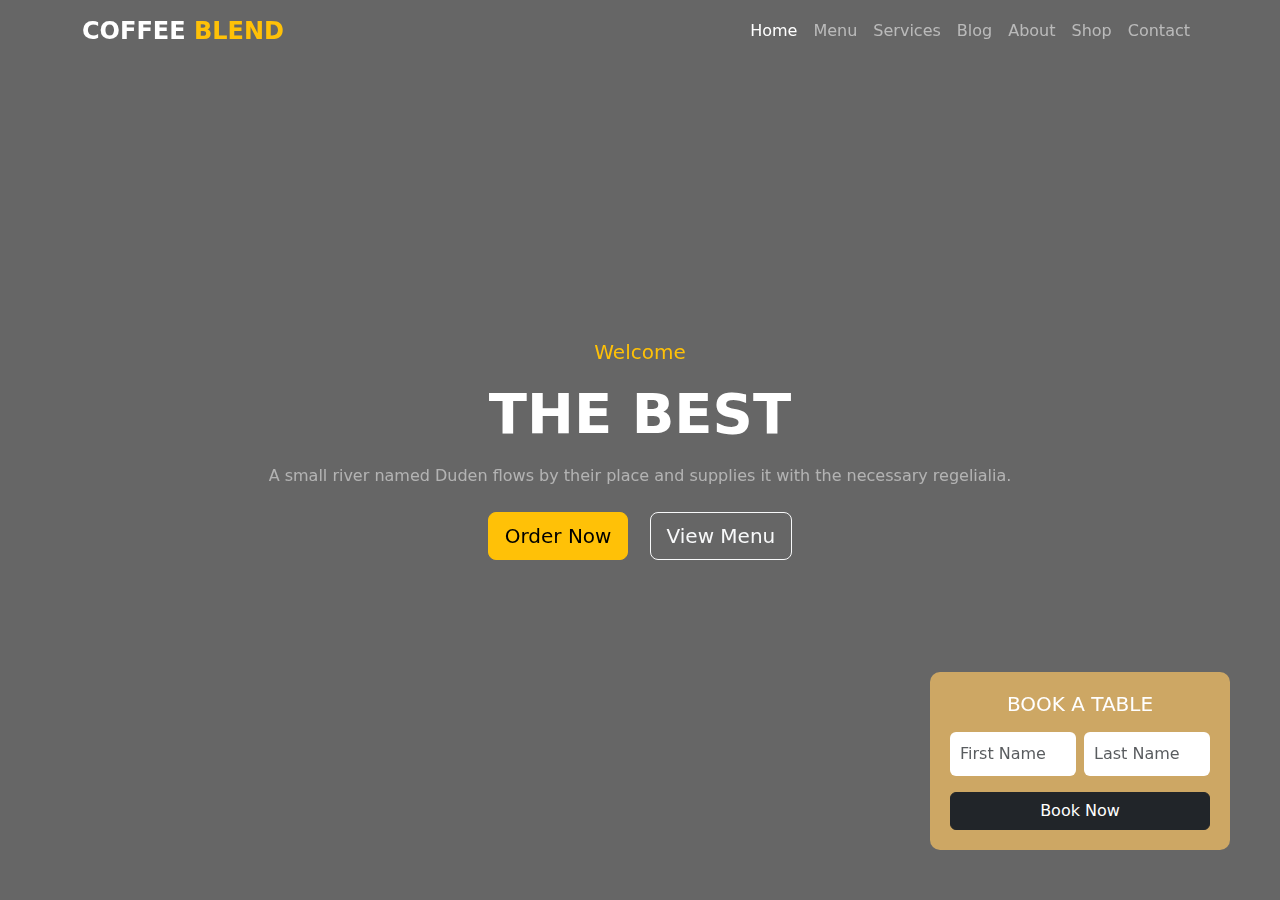
<file: js/coffee.html>
<!DOCTYPE html>
<html lang="en">
<head>
  <meta charset="UTF-8" />
  <meta name="viewport" content="width=device-width, initial-scale=1.0" />
  <title>Coffee Blend — Home</title>

  <!-- Bootstrap 5 -->
  <link href="https://cdn.jsdelivr.net/npm/bootstrap@5.3.2/dist/css/bootstrap.min.css" rel="stylesheet">

  <!-- AOS Animation -->
  <link href="https://unpkg.com/aos@2.3.4/dist/aos.css" rel="stylesheet">

  <!-- Custom CSS -->
  <link rel="stylesheet" href="css/coffee.css">
</head>
<body>
  <!-- Navbar -->
  <nav class="navbar navbar-expand-lg navbar-dark bg-transparent fixed-top">
    <div class="container">
      <a class="navbar-brand fw-bold fs-4" href="#">COFFEE <span class="text-warning">BLEND</span></a>
      <button class="navbar-toggler" type="button" data-bs-toggle="collapse" data-bs-target="#navbarNav">
        <span class="navbar-toggler-icon"></span>
      </button>
      <div class="collapse navbar-collapse justify-content-end" id="navbarNav">
        <ul class="navbar-nav">
          <li class="nav-item"><a class="nav-link active" href="#">Home</a></li>
          <li class="nav-item"><a class="nav-link" href="#">Menu</a></li>
          <li class="nav-item"><a class="nav-link" href="#">Services</a></li>
          <li class="nav-item"><a class="nav-link" href="#">Blog</a></li>
          <li class="nav-item"><a class="nav-link" href="#">About</a></li>
          <li class="nav-item"><a class="nav-link" href="#">Shop</a></li>
          <li class="nav-item"><a class="nav-link" href="#">Contact</a></li>
        </ul>
      </div>
    </div>
  </nav>

  <!-- Hero Section -->
  <section id="home" class="hero d-flex align-items-center justify-content-center text-center">
    <div class="container" data-aos="fade-up">
      <h5 class="text-warning mb-3">Welcome</h5>
      <h1 class="display-4 fw-bold text-white mb-3" id="typing-text"></h1>
      <p class="text-white-50 mb-4">
        A small river named Duden flows by their place and supplies it with the necessary regelialia.
      </p>
      <div>
        <a href="#" class="btn btn-warning btn-lg me-3">Order Now</a>
        <a href="#" class="btn btn-outline-light btn-lg">View Menu</a>
      </div>
    </div>

    <!-- Book a Table Card -->
    <div class="book-table-card" data-aos="fade-left">
      <h5 class="text-white mb-3">BOOK A TABLE</h5>
      <form>
        <div class="row g-2">
          <div class="col-6">
            <input type="text" class="form-control" placeholder="First Name">
          </div>
          <div class="col-6">
            <input type="text" class="form-control" placeholder="Last Name">
          </div>
          <div class="col-12">
            <button type="submit" class="btn btn-dark w-100 mt-2">Book Now</button>
          </div>
        </div>
      </form>
    </div>
  </section>

  <!-- Bootstrap & AOS JS -->
  <script src="https://cdn.jsdelivr.net/npm/bootstrap@5.3.2/dist/js/bootstrap.bundle.min.js"></script>
  <script src="https://unpkg.com/aos@2.3.4/dist/aos.js"></script>

  <!-- Custom JS -->
  <script src="js/coffee.js"></script>
</body>
</html>
</file>
<file: js/css/coffee.css>
/* Reset */
* {
  box-sizing: border-box;
  margin: 0;
  padding: 0;
}

/* Navbar */
.navbar {
  transition: background 0.3s ease;
}
.navbar.scrolled {
  background-color: rgba(0, 0, 0, 0.85);
}

/* Hero Section */
.hero {
  position: relative;
  height: 100vh;
  background: url('https://images.unsplash.com/photo-1509042239860-f550ce710b93?auto=format&fit=crop&w=1600&q=80') no-repeat center center/cover;
  color: white;
}

/* Overlay */
.hero::before {
  content: '';
  position: absolute;
  top: 0;
  left: 0;
  right: 0;
  bottom: 0;
  background: rgba(0, 0, 0, 0.6);
}

/* Hero Text */
.hero .container {
  position: relative;
  z-index: 2;
}

/* Book a Table Card */
.book-table-card {
  position: absolute;
  bottom: 50px;
  right: 50px;
  background-color: rgba(216, 174, 100, 0.9);
  padding: 20px;
  border-radius: 10px;
  width: 300px;
  z-index: 2;
}

.book-table-card input {
  border: none;
  padding: 10px;
}

.book-table-card input:focus {
  outline: none;
  box-shadow: none;
}

/* Responsive */
@media (max-width: 768px) {
  .book-table-card {
    position: static;
    width: 100%;
    margin-top: 30px;
  }
}
</file>
